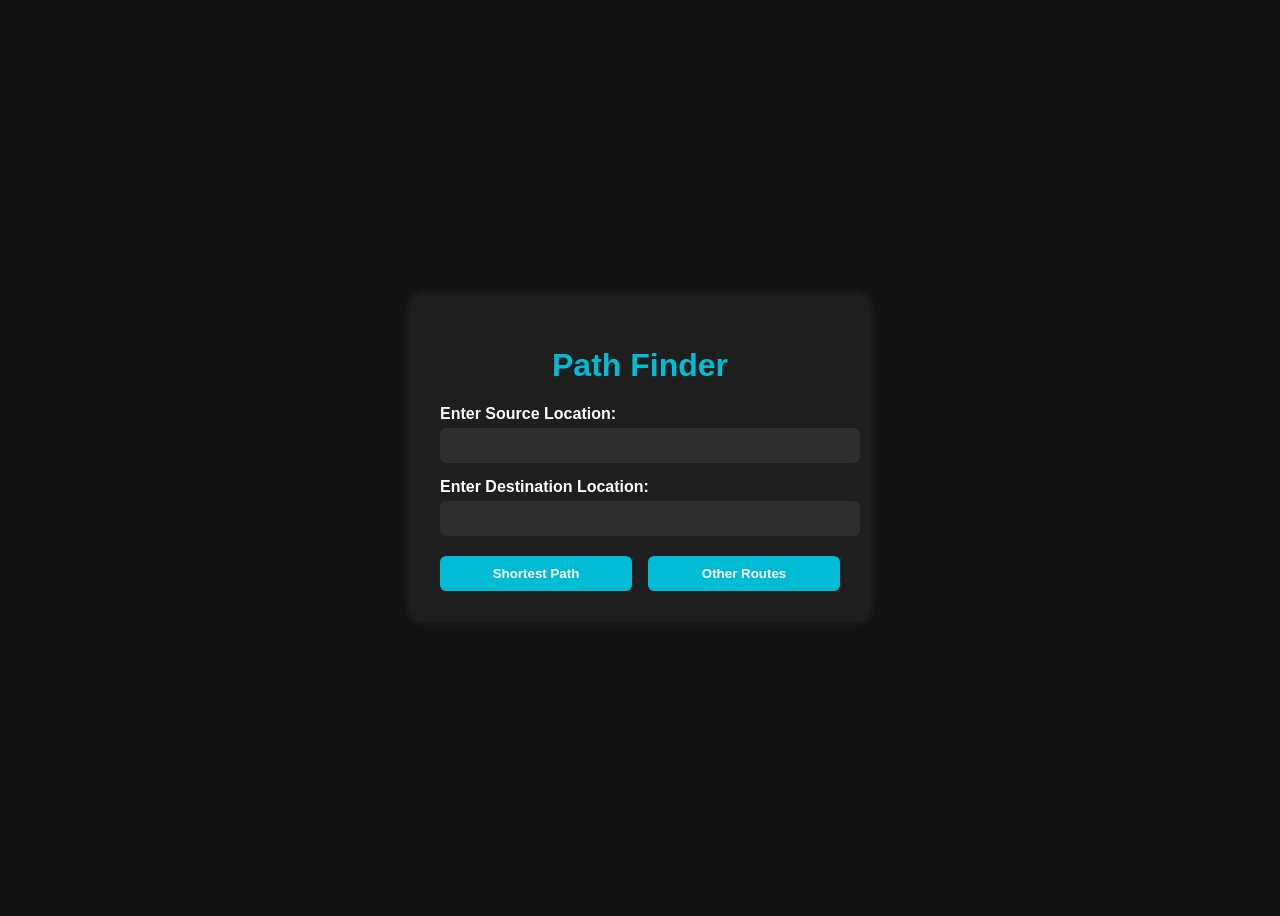
<file: templates/hyperlink.html>
<!DOCTYPE html>
<html lang="en">
<head>
  <meta charset="UTF-8">
  <title>Shortest Path Finder</title>
  <style>
    body {
      background-color: #121212;
      font-family: 'Segoe UI', Tahoma, Geneva, Verdana, sans-serif;
      color: #ffffff;
      display: flex;
      justify-content: center;
      align-items: center;
      height: 100vh;
    }

    .form-container {
      background-color: #1e1e1e;
      padding: 30px;
      border-radius: 12px;
      box-shadow: 0 0 10px rgba(255, 255, 255, 0.1);
      width: 400px;
    }

    h1 {
      text-align: center;
      color: #00bcd4;
    }

    label {
      display: block;
      margin-top: 15px;
      font-weight: bold;
    }

    input[type="text"] {
      width: 100%;
      padding: 10px;
      margin-top: 5px;
      border-radius: 6px;
      border: none;
      background-color: #2e2e2e;
      color: #ffffff;
    }

    .button-group {
      display: flex;
      justify-content: space-between;
      margin-top: 20px;
    }

    button {
      width: 48%;
      padding: 10px;
      background-color: #00bcd4;
      color: white;
      border: none;
      border-radius: 6px;
      cursor: pointer;
      font-weight: bold;
      transition: background-color 0.3s;
    }

    button:hover {
      background-color: #0097a7;
    }
  </style>
</head>
<body>
  <div class="form-container">
    <h1>Path Finder</h1>
    <form method="post">
      <label for="pickup">Enter Source Location:</label>
      <input type="text" name="pickup" id="pickup" required>

      <label for="drop">Enter Destination Location:</label>
      <input type="text" name="drop" id="drop" required>

      <div class="button-group">
        <button type="submit" name="action" value="shortest">Shortest Path</button>
        <button type="submit" name="action" value="alternatives">Other Routes</button>
      </div>
    </form>
  </div>
</body>
</html>
</file>
